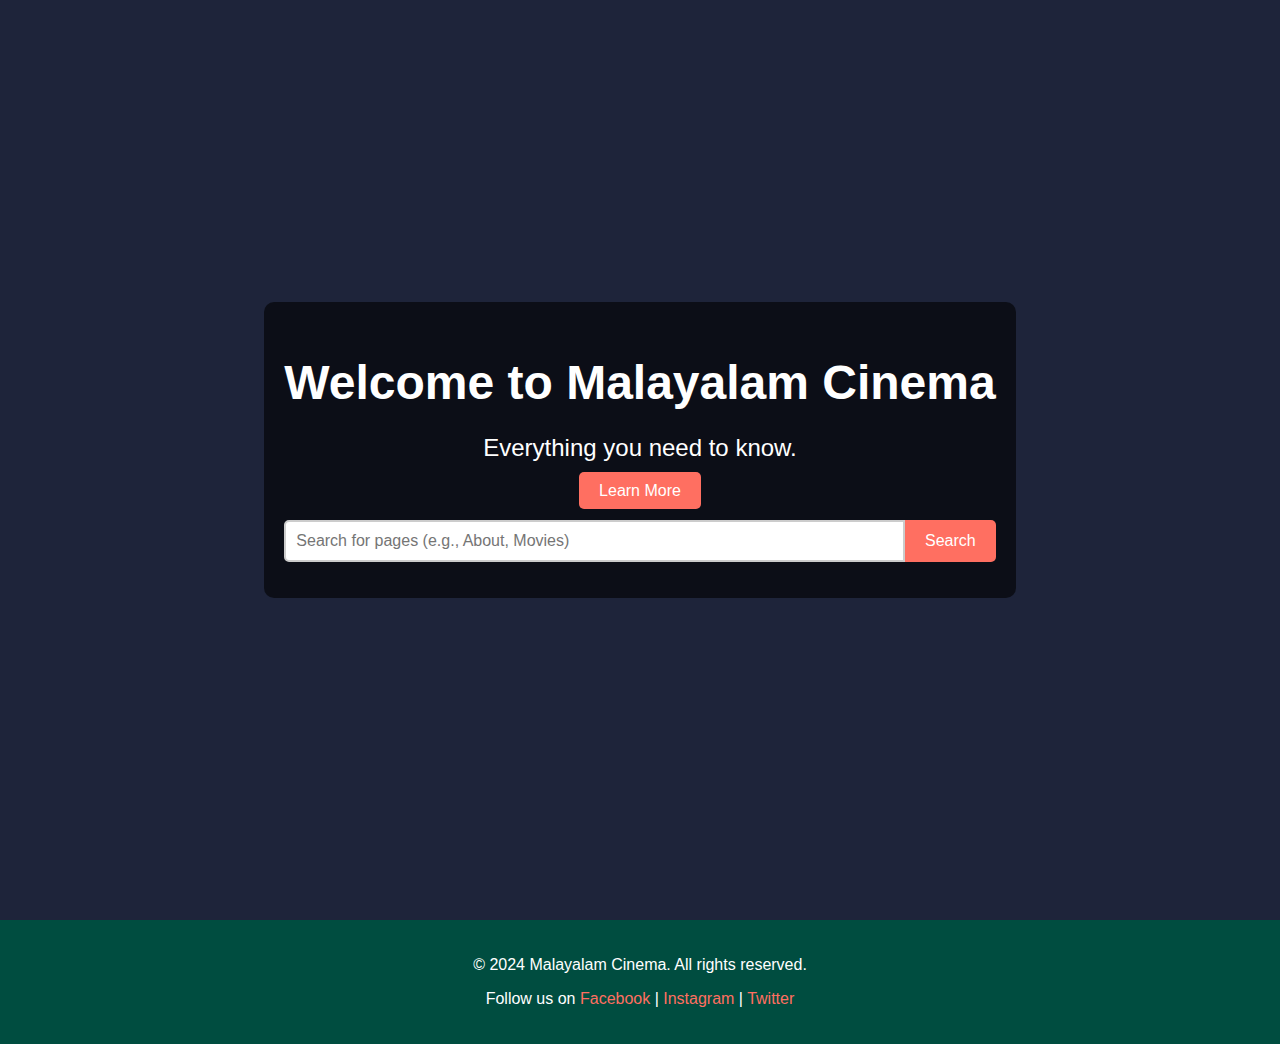
<file: example.html>
<html>
<head>
    <title>Malayalam Cinema</title>
    <link rel="stylesheet" href="example.css">
</head>
<body>
    <header class="hero">
        <div class="overlay">
            <h1>Welcome to Malayalam Cinema</h1>
            <p>Everything you need to know.</p>
            <a href="about.html" class="btn">Learn More</a>
            <form id="searchForm" class="search-form">
                <input type="text" id="searchInput" placeholder="Search for pages (e.g., About, Movies)" required>
                <button type="submit">Search</button>
            </form>
            </div>
    </header>
     <script>
        document.getElementById('searchForm').addEventListener('submit', function(e) {
            e.preventDefault(); // Prevent the default form submission

            const query = document.getElementById('searchInput').value.toLowerCase().trim();

            // Predefined navigation based on input
            const pages = {
                'about': 'about.html',
                'movies': 'movies.html',
                'actors': 'actors.html',
                'contact': 'contact.html',
            };

            // Navigate to the corresponding page if the input matches
            if (pages[query]) {
                window.location.href = pages[query];
            } else {
                alert('Page not found. Please try searching for "About," "Movies," "Actors," or "Contact".');
            }
        });
    </script>
     <footer>
        <p>© 2024 Malayalam Cinema. All rights reserved.</p>
        <p>Follow us on <a href="#">Facebook</a> | <a href="#">Instagram</a> | <a href="#">Twitter</a></p>
    </footer>
</body>
</html>
</file>
<file: example.css>
/* General Styles */
body {
    font-family: 'Arial', sans-serif;
    margin: 0;
    padding: 0;
    background-color:  #1e243a;
    color: #333;
}

/* Hero Section */
.hero {
    background: url("C:/Users/Jayaprakash V K/OneDrive/Pictures/Screenshots/Pictures/wallpaperbetter.com_1920x1080.jpg") no-repeat center center/cover;
    height: 100vh;
    position: relative;
    color:  white;
    display: flex;
    align-items: center;
    justify-content: center;
    text-align: center;
}

.hero .overlay {
    background-color: rgba(0, 0, 0, 0.6);
    padding: 20px;
    border-radius: 10px;
}

.hero h1 {
    font-size: 3em;
    margin-bottom: 10px;
}

.hero p {
    font-size: 1.5em;
    margin-bottom: 20px;
}

.hero .btn {
    background-color: #ff6f61;
    color: white;
    padding: 10px 20px;
    text-decoration: none;
    border-radius: 5px;
    font-size: 1em;
    transition: background-color 0.3s ease;
}

.hero .btn:hover {
    background-color: #e0554d;
}

/* Features Section */
.features {
    display: flex;
    justify-content: space-around;
    margin: 40px auto;
    padding: 20px;
    max-width: 1200px;
}

.feature {
    text-align: center;
    max-width: 300px;
}

.feature img {
    width: 100%;
    border-radius: 10px;
    margin-bottom: 10px;
}

.feature h3 {
    font-size: 1.5em;
    margin-bottom: 10px;
}

.feature p {
    font-size: 1em;
    color: #555;
}

/* Footer */
footer {
    text-align: center;
    padding: 20px;
    background-color: #004d40;
    color: white;
    margin-top: 20px;
}

footer a {
    color: #ff6f61;
    text-decoration: none;
}

footer a:hover {
    text-decoration: underline;
}
.search-form {
    display: flex;
    margin-top: 20px;
}

.search-form input {
    width: 100%;
    padding: 10px;
    font-size: 1em;
    border: 2px solid #ccc;
    border-radius: 5px 0 0 5px;
    outline: none;
}

.search-form button {
    padding: 10px 20px;
    font-size: 1em;
    color: white;
    background-color: #ff6f61;
    border: none;
    border-radius: 0 5px 5px 0;
    cursor: pointer;
    transition: background-color 0.3s ease;
}

.search-form button:hover {
    background-color: #e0554d;
}
</file>
